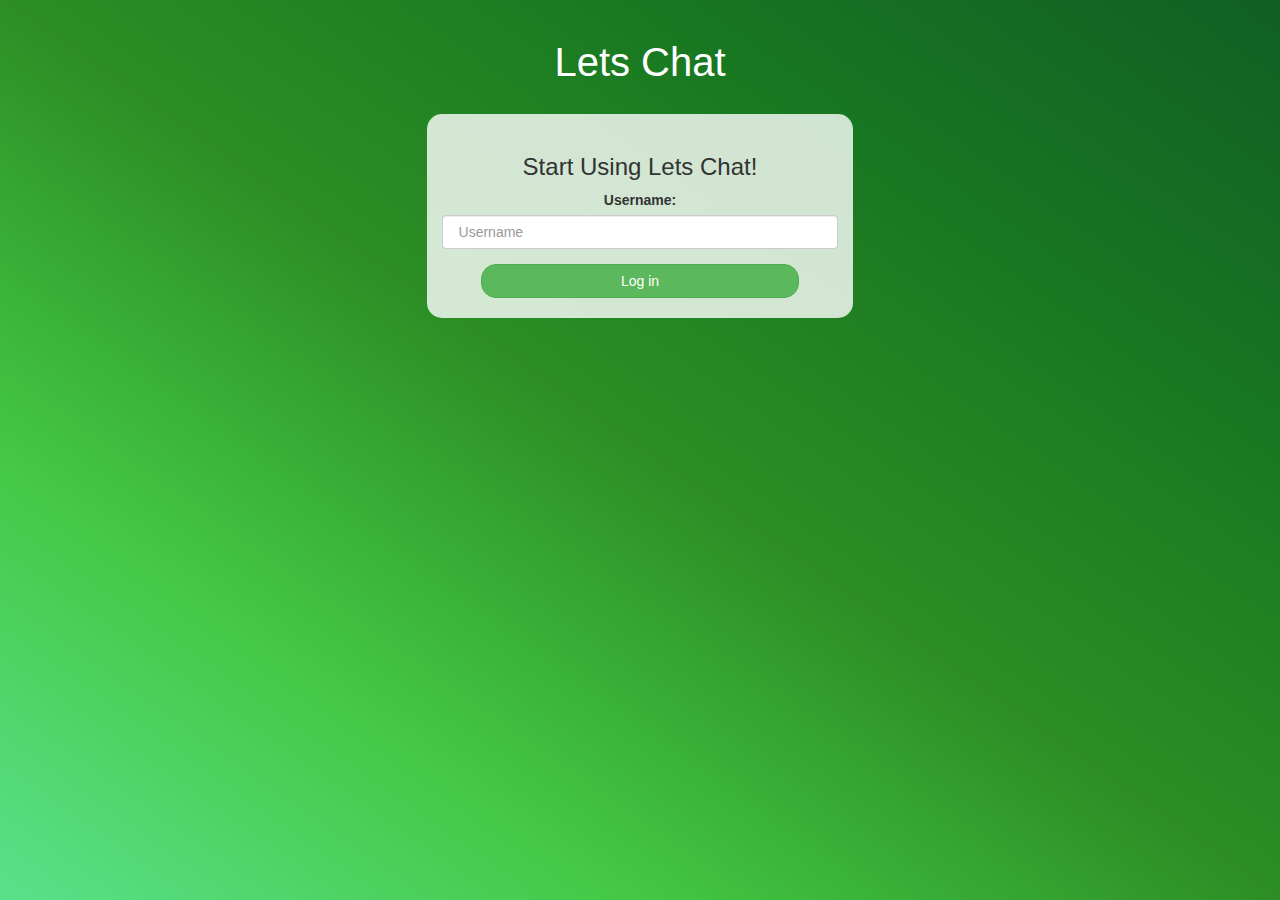
<file: index.html>
<!DOCTYPE html>
<html>
<head>

	<link href="https://fonts.googleapis.com/css2?family=Roboto:ital,wght@0,100;1,300&display=swap" rel="stylesheet">

	<title>Kwitter</title>
<link href="https://fonts.googleapis.com/css?family=Yeon+Sung&display=swap" rel="stylesheet"><meta name="viewport" content="width=device-width, initial-scale=1">

<link rel="stylesheet" href="https://maxcdn.bootstrapcdn.com/bootstrap/3.4.0/css/bootstrap.min.css">
<script src="https://ajax.googleapis.com/ajax/libs/jquery/3.4.1/jquery.min.js"></script>
<script src="https://maxcdn.bootstrapcdn.com/bootstrap/3.4.0/js/bootstrap.min.js"></script>

<link rel="stylesheet" type="text/css" href="lets_chat.css">

</head>
<body>

	<script src="lets_chat.js"></script>
<center>
	<br>
	<h1 class="headerTxt">Lets Chat</h1>
    


<br>

	<div class="col-lg-4 col-md-6 col-sm-6 col-xs-11 login_div">
	
		<br>
		<h3 >Start Using Lets Chat!</h3>
		<div class="form-group">
		  <label >Username:</label>
		  <input type="text" id="usernameInput" class="form-control" placeholder=" Username"> 

		</div>
		<button id="login_button" class="btn btn-success" onclick="login()">Log in</button>
		<br><br>
	</div>
</center>


</body>
</html>
</file>
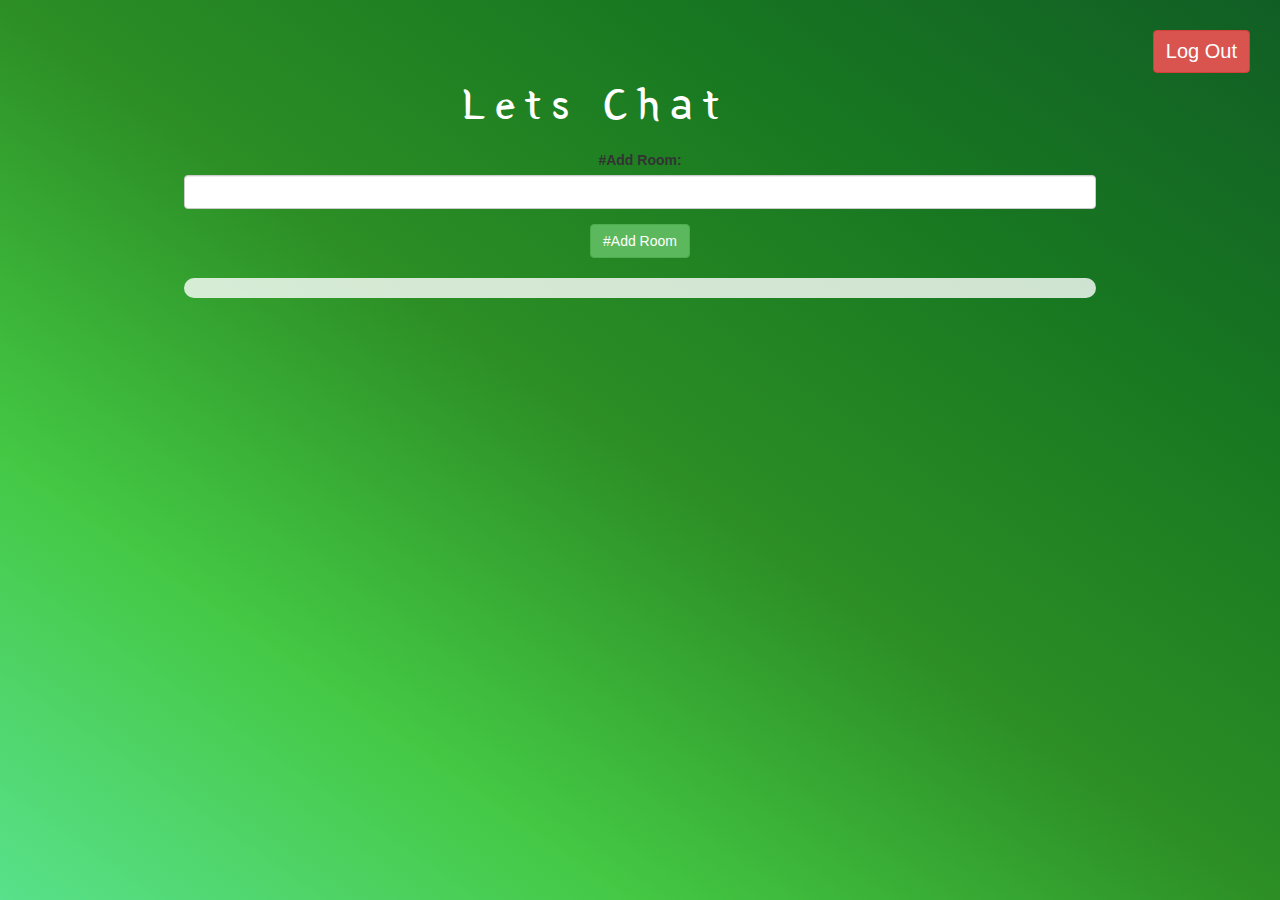
<file: lets_chat_room.html>
<!DOCTYPE html>
<html lang="en">
<head>
<link href="https://fonts.googleapis.com/css2?family=Roboto:ital,wght@0,100;1,300&display=swap" rel="stylesheet">
<title>Lets Chat Room</title>
<link href="https://fonts.googleapis.com/css?family=Yeon+Sung&display=swap" rel="stylesheet"><meta name="viewport" content="width=device-width, initial-scale=1">
<link rel="stylesheet" href="https://maxcdn.bootstrapcdn.com/bootstrap/3.4.0/css/bootstrap.min.css">
<script src="https://ajax.googleapis.com/ajax/libs/jquery/3.4.1/jquery.min.js"></script>
<script src="https://maxcdn.bootstrapcdn.com/bootstrap/3.4.0/js/bootstrap.min.js"></script>
<link rel="stylesheet" type="text/css" href="lets_chat.css">


</head>
<body>
    
<button class="btn btn-danger" id="logOutBtn" onclick="logOut()">Log Out</button>

<div class="container">
   
        <center>
            <h1 class="header">	
               Lets Chat
                
            </h1>

            <h1 id="usernameText"></h1>
            
            <h3 class="color_white"></h3>
            <div class="form-group input_div_room_page">
                <label>#Add Room:</label>
                <input type="text" id="room_name" class="form-control">
            </div>

            <button class="btn btn-success" onclick="addRoom()">#Add Room</button>
        
        <br>
        <br>

            <div id="output" >
       
            </div>
        </center>
    </div>

    <script src="lets_chat_room.js"></script>

</body>
</html>
</file>
<file: lets_chat.css>
html, body
{
  height: 100%;
  margin: 0;
}

body
{
background-image: linear-gradient(to right top, #59e18b, #44c844, #2c8e25, #187821, #115e25);
}

.header
{
	color: white;font-family: 'Yeon Sung';font-size: 45px;letter-spacing: 10px;margin-top: 80px;
}
.header img
{
	width: 80px;margin-left: -15px;
}

.login_div
{
	background: rgba(255,255,255,0.8);float: none;border-radius: 15px;
}

.logo
{
	width: 80px;margin-top: 30px;border-radius: 40px;
}

#login_button
{
	width: 80%;border-radius: 15px;
}

.room_name
{
	cursor: pointer;
	font-size: 20px;
}


#logout
{
	font-size: 20px; float: right;
}


#output
{
	padding: 10px; width:80%;background: rgba(255,255,255,0.8);border-radius: 15px;
}

.input_div_room_page
{
	width: 80%;
}

.input_div label
{
	color: white;font-size: 20px;
}


.input_div_message_page
{
	position: fixed;bottom: 0px;width: 100%;background: rgba(255,255,255,0.8);
}
.input_div_message_page label
{
	color: black;
}
.input_div_message_page #msg
{
	width: 80%;
}
.input_div_message_page button
{
	margin-top: 15px;
	width: 50%; 
}
.color_white
{
	color: white
}

.user_tick
{
	width:20px;
}
.message_h4
{
	padding-left:5px;color:grey;
}

.headerTxt{
    font-family: 'Roboto', sans-serif;
font-family: 'Saira', sans-serif;
    font-size:40px;
    color:white;
}

#logOutBtn
{
	float:right;
	margin:30px;
	font-size:20px;
}
</file>
